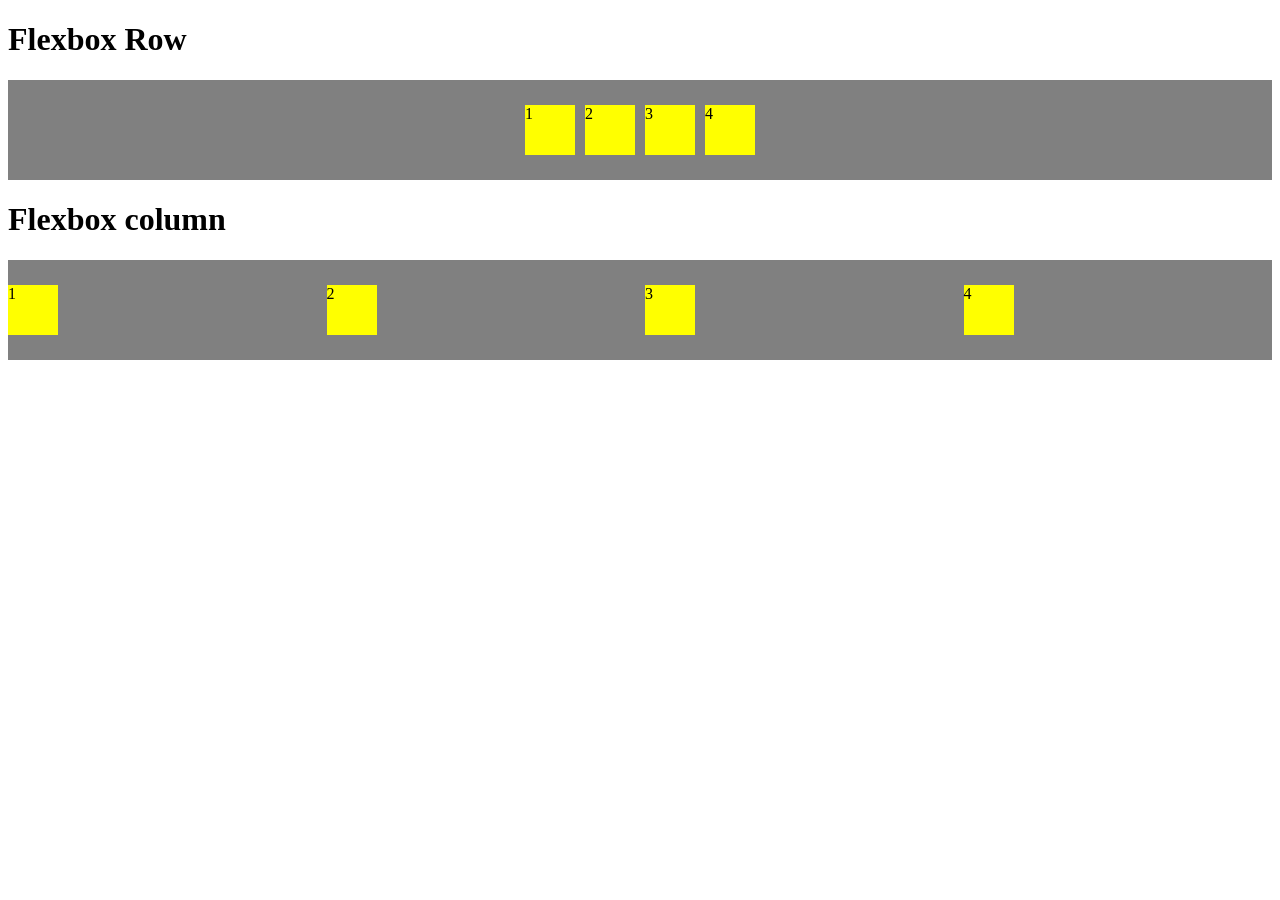
<file: flexbox.html>
<!DOCTYPE html>
<html>

<head>

    <meta charset="UTF-8">
    <meta name="viewport" content="width=device-width, initial-scale=1.0">
    <title>Flexbox</title>

    <style>
        #flex-row{
            background-color: gray;
            height: 100px;
            display: flex;
            flex-direction: row;
            gap: 10px;
            justify-content: center;
            align-items: center;
            flex-wrap: wrap;
        }

        #flex-column{
            background-color: gray;
            height: 100px;
            display: flex;
            flex-direction: column;
            gap: 10px;
            flex-wrap:wrap;
            justify-content: center; 
            align-items: stretch;
        }

        .flex-item {
            background-color: yellow;
            width: 50px;
            height: 50px;
        }
    </style>

</head>

<body>
    <h1> Flexbox Row</h1>
    <div id="flex-row">
    <div class="flex-item">1</div>
    <div class="flex-item">2</div>
    <div class="flex-item">3</div>
    <div class="flex-item">4</div>
</div>

<h1> Flexbox column</h1>
<div id="flex-column">
<div class="flex-item">1</div>
<div class="flex-item">2</div>
<div class="flex-item">3</div>
<div class="flex-item">4</div>
</div>



</body>
    
</html>
</file>
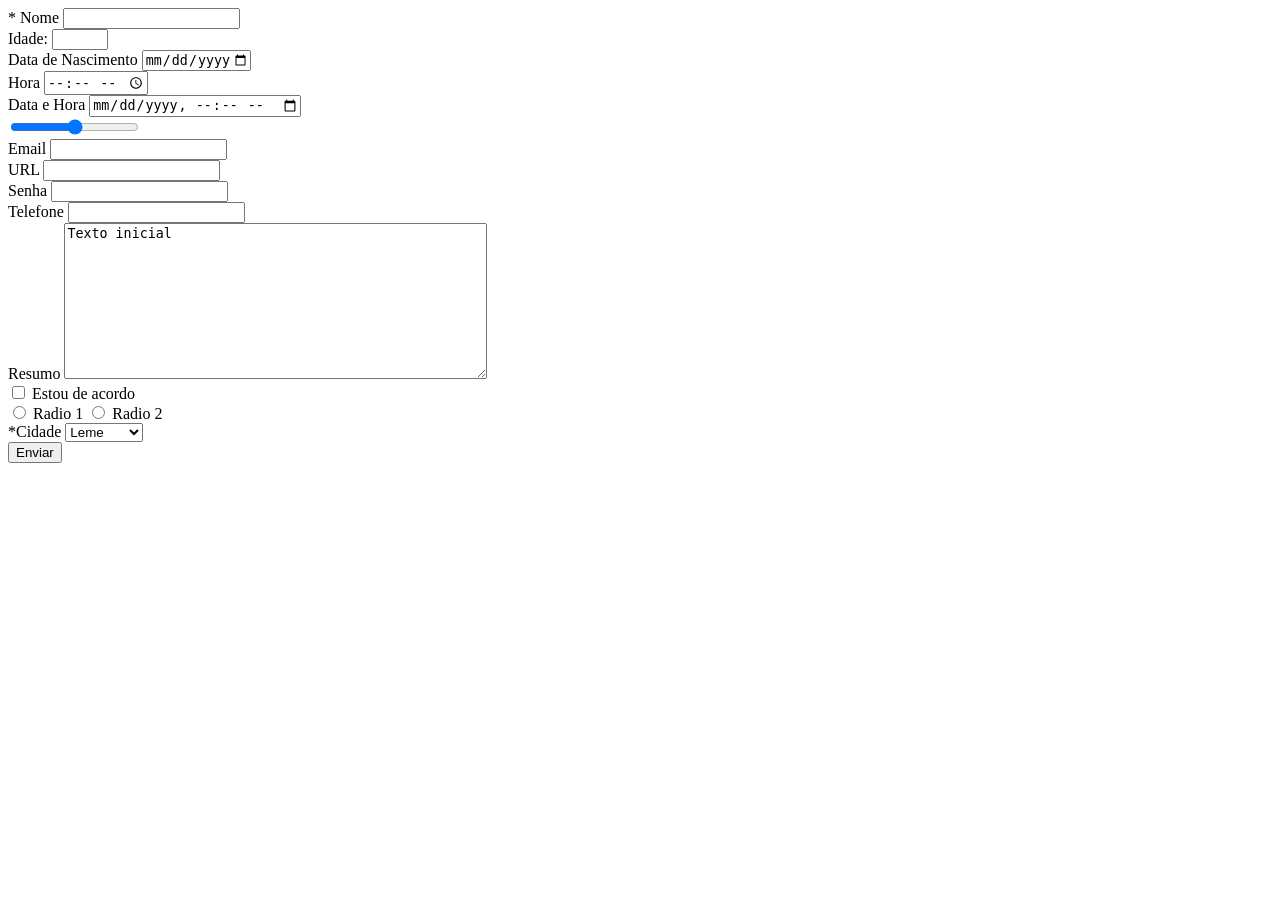
<file: formulario.html>
<!DOCTYPE html>
<html>
    <head><title>Formularios</title>  
</head>


<body>
    
    <form action="" method="GET" enctype="multipart/form-data">
        <label for="id_name">* Nome</label>
        <input id="id_name" name="name" required maxlength="10" minlength="5">
       
    <br>
        <label for="id_idade">Idade:</label>
        <input type="number" id="id_idade" name="idade" min="0" max="200">

    <br>
        <label for="id_nascimento">Data de Nascimento</label>
        <input type="date" id="id_nascimento" name="nascimento" max="2026-09-05">

    <br>
         <label for="id_hora">Hora</label>
         <input type="time" id="id_hora" name="hora" min="9:00" max="17:00">

    <br>
         <label for="id_datetime"> Data e Hora</label>
         <input type="datetime-local" id="id_datetime" name="datetime" min="2026-09-05T12:00">

    <br>
        <label for="id_range"></label>
        <input type="range" id="id_range" name="range" min="0" max="10" step="0.5">

    <br>
        <label for="id_email">Email</label>
        <input type="email" id="id_email" name="email">

    <br>
        <label for="id_url">URL</label>
        <input type="url" id="id_url" name="url">

    <br>
        <label for="id_senha">Senha</label>
        <input type="password" id="id_senha" name="senha" pattern=".{8,}">

    <br>
        <label for="id_tel">Telefone</label>
        <input type="tel" id="id_tel" name="telefone" pattern="">

    <br>
        <label for="id_resumo">Resumo</label>
        <textarea id="id_resumo"name="resumo" rows="10" cols="50">Texto inicial</textarea>

    <br>
        <input type="checkbox" value="S" name="acordo" id="id_acordo">
        <label for="id_acordo">Estou de acordo</label>

    <br>
        <input type="radio" name="radio" id="id_radio1" value="r1">
        <label for="id_radio1">Radio 1</label>
        
        <input type="radio" name="radio" id="radio2" value="r2">
        <label for="id_radio2">Radio 2</label>

    <br>

    <label for="id_cidade">*Cidade</label>
    <select id="id_cidade" name="cidade" required>
        <option></option>
        <option value="A">Araras</option>
        <option value="L" selected>Leme</option>
        <option value="R">Rio Claro</option>
    </select>

    <br>

<button type="submit">Enviar</button>

    </form>
</body>

</html>
</file>
